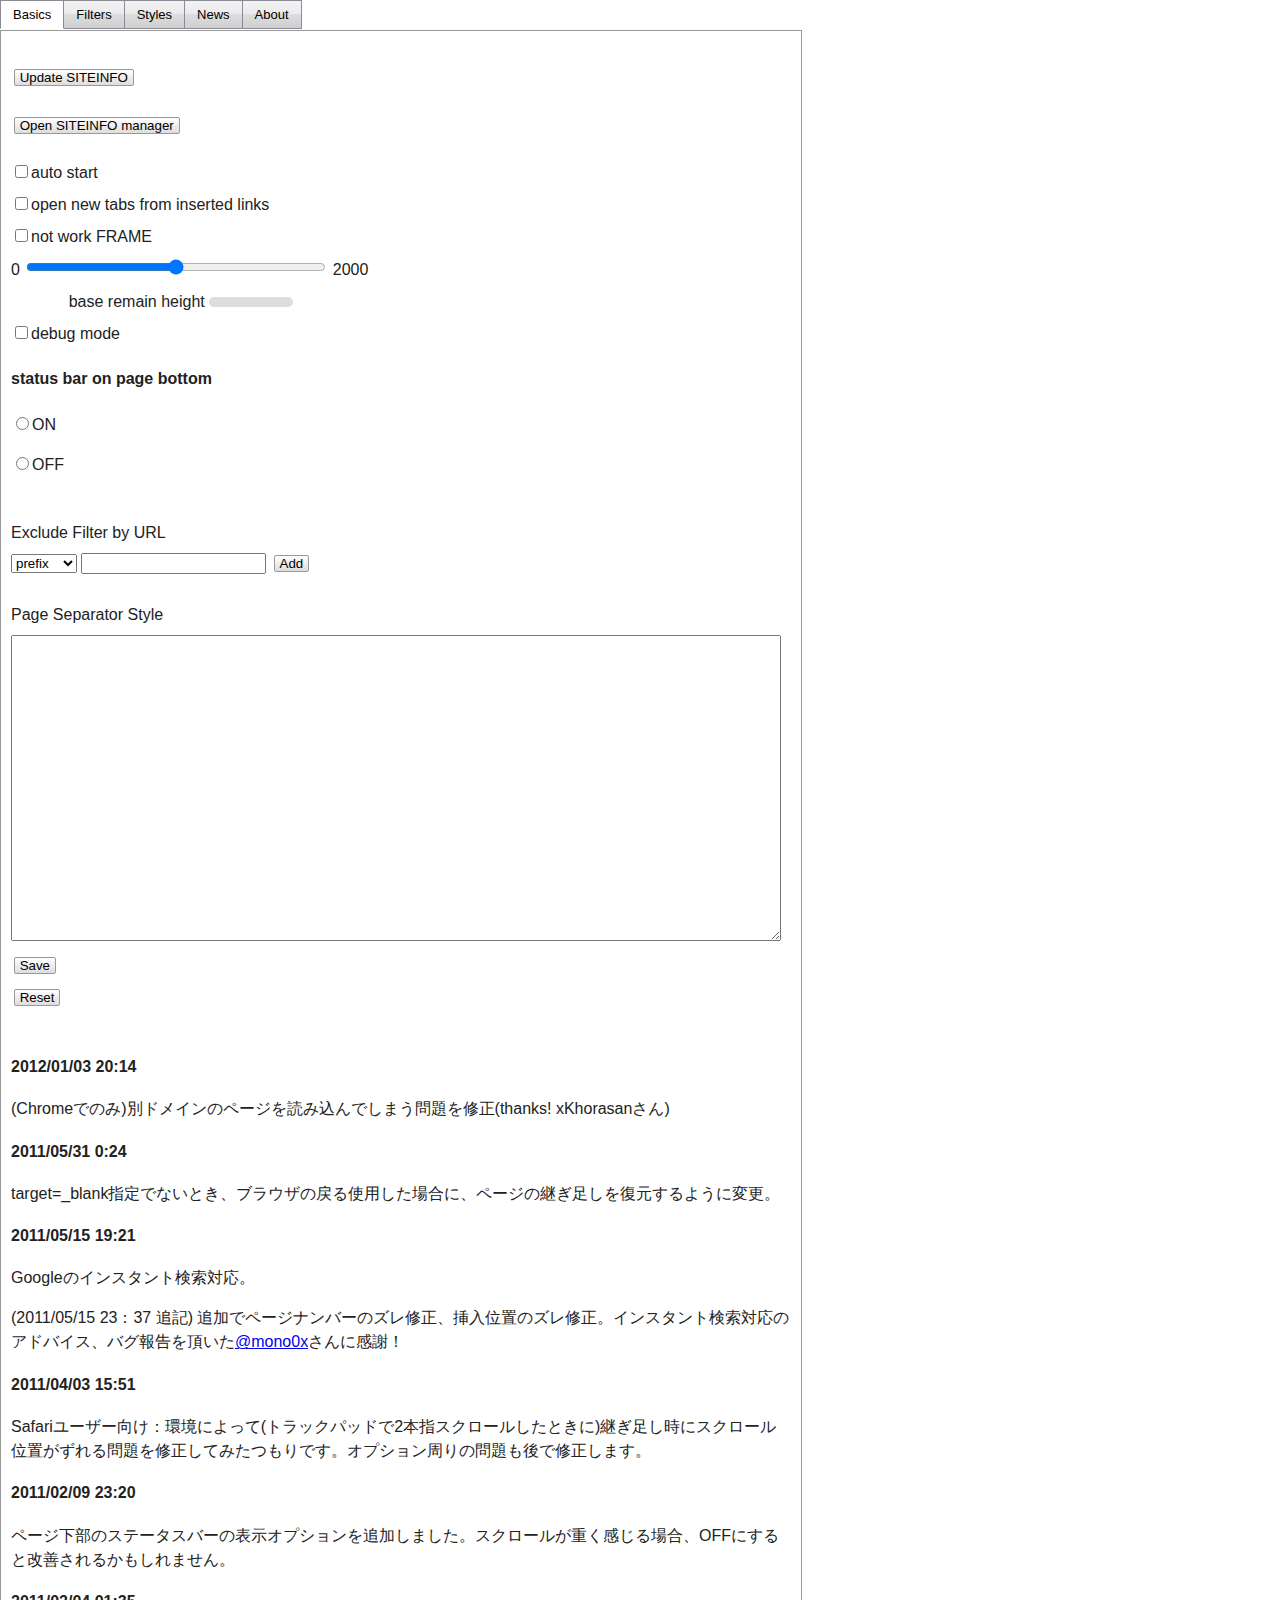
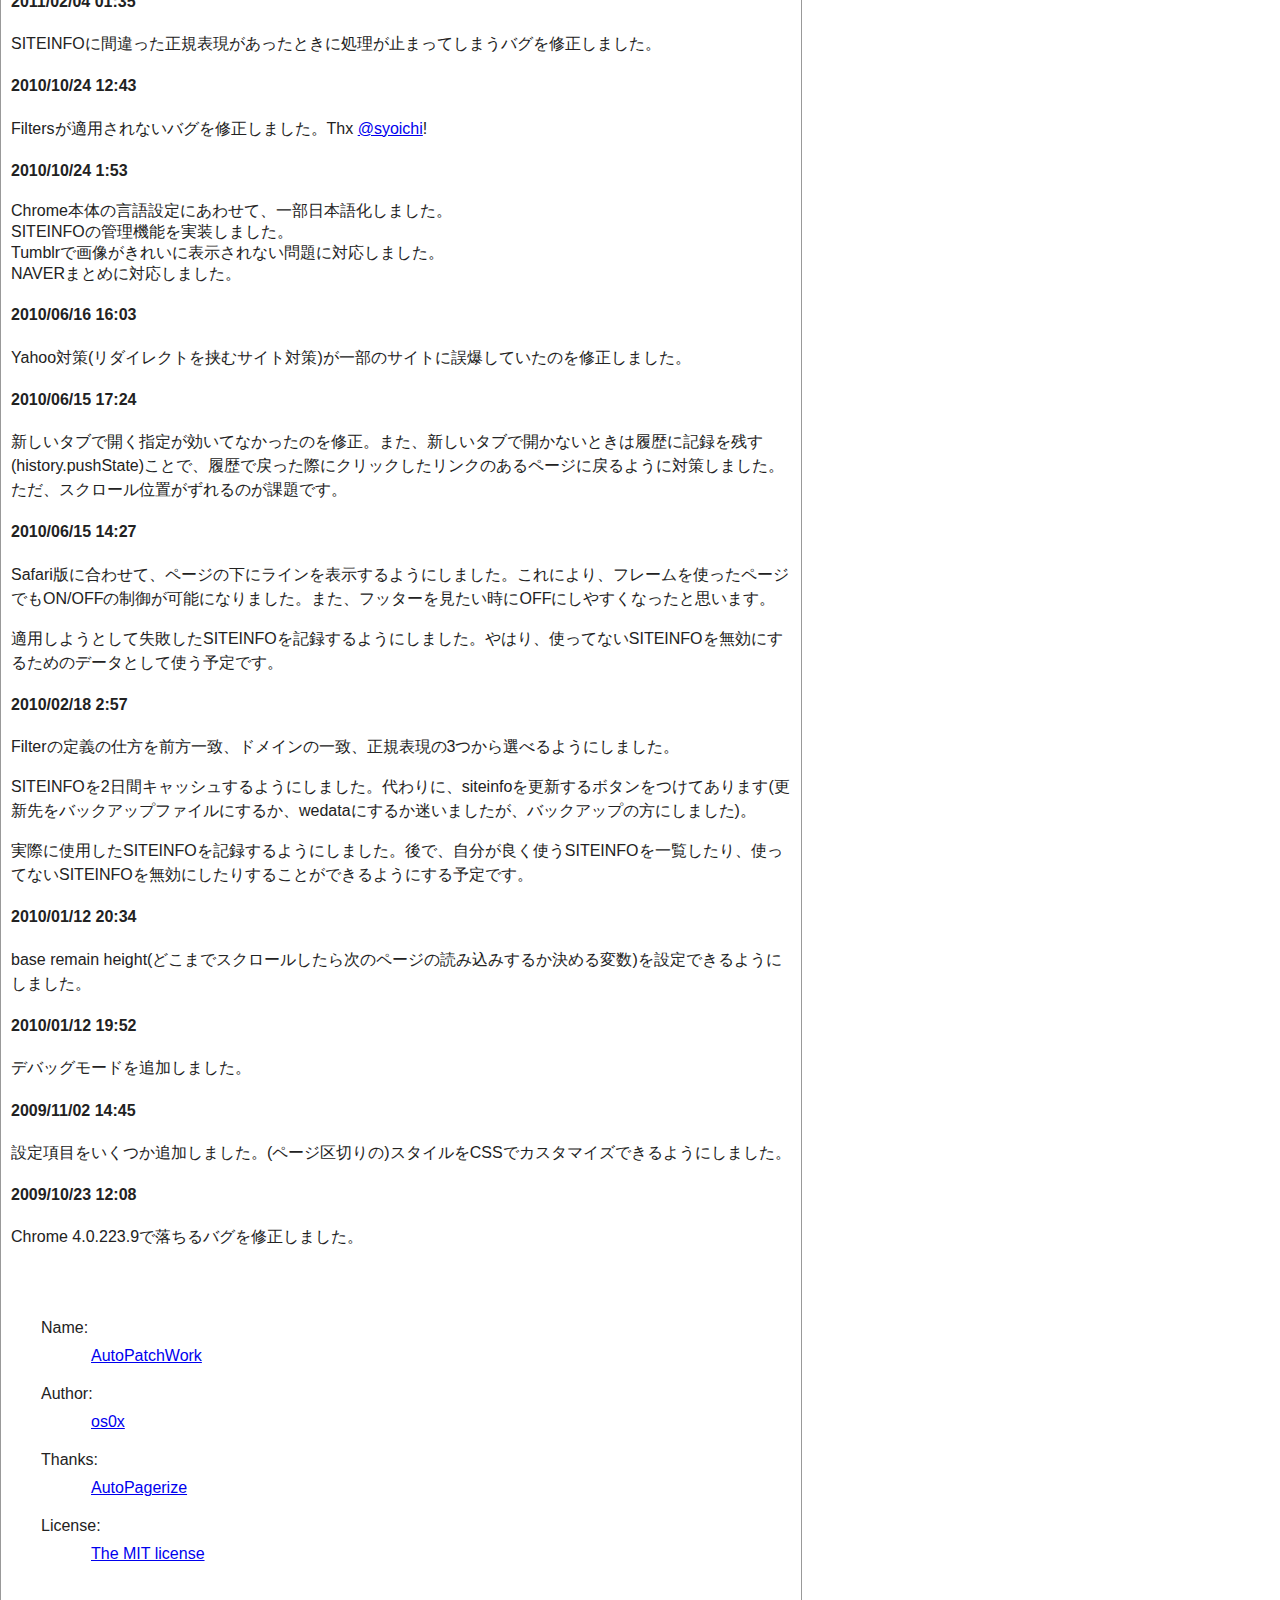
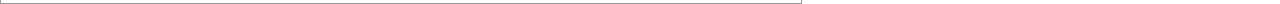
<file: AutoPatchWork.safariextension/options.html>
<!DOCTYPE html>
<html>
<head>
<meta charset="utf-8">
<title>AutoPatchWork</title>
<link href="css/option_page.css" rel="stylesheet" type="text/css">
<script type="text/javascript" src="js/x.js"></script>
<script type="text/javascript" src="js/tween2.js"></script>
<body>
<ul class="tabs" id="menu_tabs">
  <li class="basics"><a href="#basics" class="active"><span>Basics</span></a>
  <li class="filters"><a href="#filters"><span>Filters</span></a>
  <li class="styles"><a href="#styles"><span>Styles</span></a>
  <li class="news"><a href="#news"><span>News</span></a>
  <li class="about"><a href="#about"><span>About</span></a>
</ul>
<div id="container">
<div id="inner_container">
<section id="basics" class="content">
  <div class="buttons"><button id="update_siteinfo" class="MSG_update_siteinfo">Update SITEINFO</button><span id="update_siteinfo_output"></span></div>
  <div class="buttons"><button id="open_siteinfo_manager" class="MSG_open_siteinfo_manager">Open SITEINFO manager</button></div>
  <div><input type="checkbox" id="auto_start"><label for="auto_start" class="MSG_auto_start">auto start</label></div>
  <div><input type="checkbox" id="target_blank"><label for="target_blank" class="MSG_open_newtab">open new tabs from inserted links</label></div>
  <div><input type="checkbox" id="disable_iframe"><label for="disable_iframe" class="MSG_noiframe">not work FRAME</label></div>
  <div>
    <span class="mins">0</span>
    <input type="range" id="remain_height" max="2000" min="0" step="10">
    <span class="maxs">2000</span>
  </div>
  <div class="outputs">
    <label for="remain_height" class="MSG_remain_height">base remain height</label> <span class="outputs" id="remain_height_value"></span>
  </div>
  <div><input type="checkbox" id="debug_mode"><label for="debug_mode" class="MSG_debugmode">debug mode</label></div>
  <div>
    <h4 class="MSG_bottom_bar">status bar on page bottom</h4>
    <p><input type="radio" name="bar_status" id="bar_on" value="on"><label for="bar_on" class="MSG_bar_on">ON</label>
    <p><input type="radio" name="bar_status" id="bar_off" value="off"><label for="bar_off" class="MSG_bar_off">OFF</label>
  </div>
</section>
<section id="filters" class="content">
  <div class="MSG_exclude_filter">Exclude Filter by URL</div>
  <ul id="filter_list">
  </ul>
  <select id="filter_type">
    <option class="MSG_filter_prefix" value="prefix">prefix</option>
    <option class="MSG_filter_domain" value="domain">domain</option>
    <option class="MSG_filter_regexp" value="regexp">regexp</option>
  </select>
  <input type="text" id="filter_text" value="">
  <button id="add_filter" class="MSG_add">Add</button>
</section>
<section id="styles" class="content">
  <div class="MSG_separator_style">Page Separator Style</div>
  <textarea id="css_text"></textarea>
  <div><button id="apply_css" class="MSG_save">Save</button></div>
  <div><button id="reset_css" class="MSG_reset">Reset</button></div>
</section>
<section id="news" class="content">
  <ul>
    <li>
      <h4>2012/01/03 20:14</h4>
      <p>(Chromeでのみ)別ドメインのページを読み込んでしまう問題を修正(thanks! xKhorasanさん)
    </li>
  <li>
    <h4>2011/05/31 0:24</h4>
    <p>target=_blank指定でないとき、ブラウザの戻る使用した場合に、ページの継ぎ足しを復元するように変更。
  </li>
  <li>
    <h4>2011/05/15 19:21</h4>
    <p>Googleのインスタント検索対応。
    <p>(2011/05/15 23：37 追記) 追加でページナンバーのズレ修正、挿入位置のズレ修正。インスタント検索対応のアドバイス、バグ報告を頂いた<a href="https://twitter.com/mono0x">@mono0x</a>さんに感謝！
  </li>
  <li>
    <h4>2011/04/03 15:51</h4>
    <p>Safariユーザー向け：環境によって(トラックパッドで2本指スクロールしたときに)継ぎ足し時にスクロール位置がずれる問題を修正してみたつもりです。オプション周りの問題も後で修正します。
  </li>
  <li>
    <h4>2011/02/09 23:20</h4>
    <p>ページ下部のステータスバーの表示オプションを追加しました。スクロールが重く感じる場合、OFFにすると改善されるかもしれません。
  </li>
  <li>
    <h4>2011/02/04 01:35</h4>
    <p>SITEINFOに間違った正規表現があったときに処理が止まってしまうバグを修正しました。
  </li>
  <li>
    <h4>2010/10/24 12:43</h4>
    <p>Filtersが適用されないバグを修正しました。Thx <a href="http://twitter.com/syoichi/status/28557748256" target="_blank">@syoichi</a>!
  </li>
  <li>
    <h4>2010/10/24 1:53</h4>
    <ul>
    <li>Chrome本体の言語設定にあわせて、一部日本語化しました。
    <li>SITEINFOの管理機能を実装しました。
    <li>Tumblrで画像がきれいに表示されない問題に対応しました。
    <li>NAVERまとめに対応しました。
    </ul>
  </li>
  <li>
    <h4>2010/06/16 16:03</h4>
    <p>Yahoo対策(リダイレクトを挟むサイト対策)が一部のサイトに誤爆していたのを修正しました。</p>
  </li>
  <li>
    <h4>2010/06/15 17:24</h4>
    <p>新しいタブで開く指定が効いてなかったのを修正。また、新しいタブで開かないときは履歴に記録を残す(history.pushState)ことで、履歴で戻った際にクリックしたリンクのあるページに戻るように対策しました。ただ、スクロール位置がずれるのが課題です。</p>
  </li>
  <li>
    <h4>2010/06/15 14:27</h4>
    <p>Safari版に合わせて、ページの下にラインを表示するようにしました。これにより、フレームを使ったページでもON/OFFの制御が可能になりました。また、フッターを見たい時にOFFにしやすくなったと思います。</p>
    <p>適用しようとして失敗したSITEINFOを記録するようにしました。やはり、使ってないSITEINFOを無効にするためのデータとして使う予定です。</p>
  </li>
  <li>
    <h4>2010/02/18 2:57</h4>
    <p>Filterの定義の仕方を前方一致、ドメインの一致、正規表現の3つから選べるようにしました。</p>
    <p>SITEINFOを2日間キャッシュするようにしました。代わりに、siteinfoを更新するボタンをつけてあります(更新先をバックアップファイルにするか、wedataにするか迷いましたが、バックアップの方にしました)。</p>
    <p>実際に使用したSITEINFOを記録するようにしました。後で、自分が良く使うSITEINFOを一覧したり、使ってないSITEINFOを無効にしたりすることができるようにする予定です。</p>
  </li>
  <li>
    <h4>2010/01/12 20:34</h4>
    <p>base remain height(どこまでスクロールしたら次のページの読み込みするか決める変数)を設定できるようにしました。</p>
  </li>
  <li>
    <h4>2010/01/12 19:52</h4>
    <p>デバッグモードを追加しました。</p>
  </li>
  <li>
    <h4>2009/11/02 14:45</h4>
    <p>設定項目をいくつか追加しました。(ページ区切りの)スタイルをCSSでカスタマイズできるようにしました。</p>
  </li>
  <li>
    <h4>2009/10/23 12:08</h4>
    <p>Chrome 4.0.223.9で落ちるバグを修正しました。</p>
  </li>
  </ul>
</section>
<section id="about" class="content">
  <dl>
    <dt>Name:<dt>
    <dd><a href="https://github.com/os0x/AutoPatchWork" target="_blank">AutoPatchWork</a></dd>
    <dt>Author:<dt>
    <dd><a href="http://os0x.heteml.jp/" target="_blank">os0x</a></dd>
    <dt>Thanks:<dt>
    <dd><a href="http://autopagerize.net/" target="_blank">AutoPagerize</a></dd>
    <dt>License:<dt>
    <dd><a href="http://os0x.mit-license.org/" target="_blank">The MIT license</a></dd>
  </dl>
</section>
</div>
</div>
<script src="js/options.js"></script>
</body>
</html>
</file>
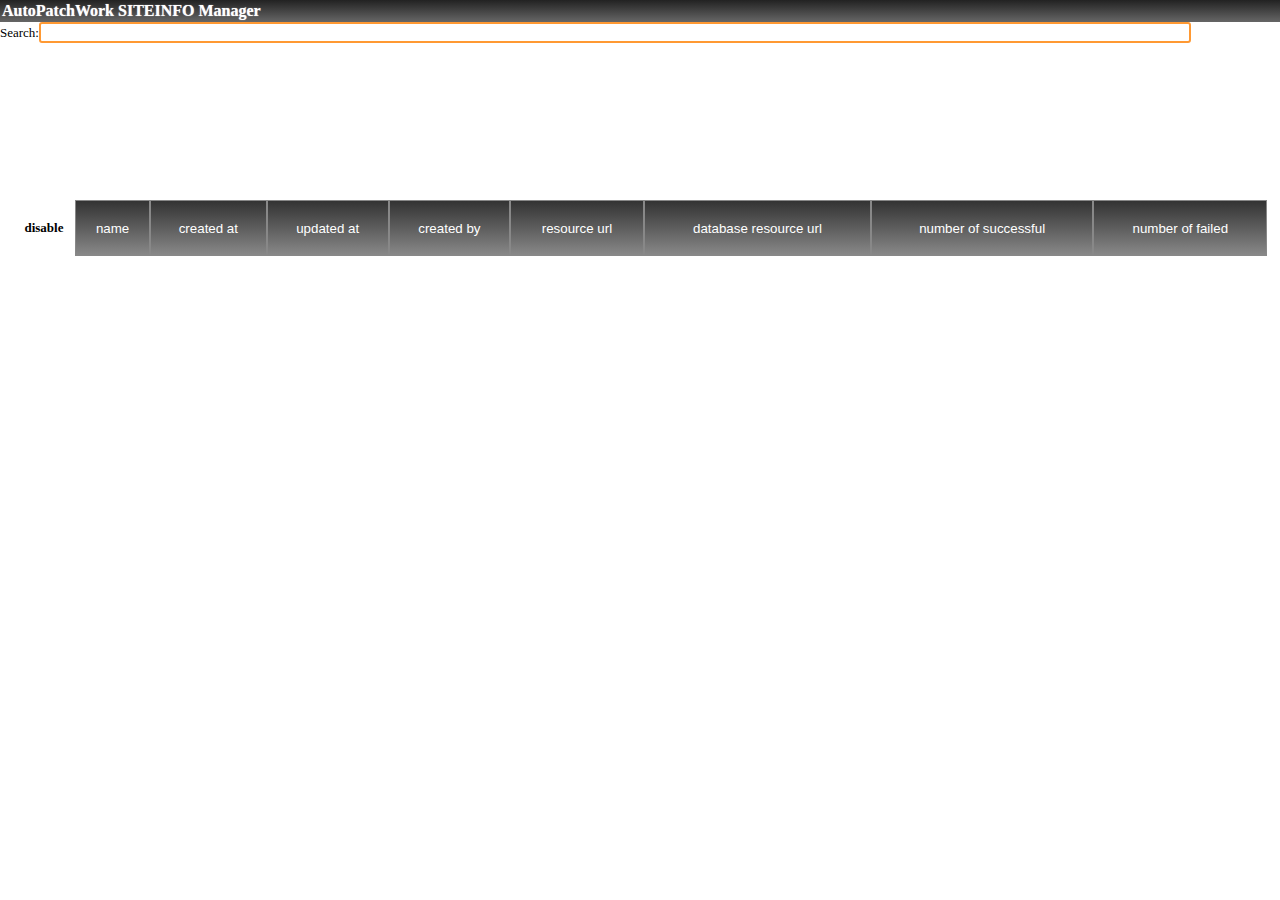
<file: AutoPatchWork.safariextension/siteinfo_manager.html>
<!DOCTYPE html>
<html>
<head>
<meta charset="utf-8">
<title>AutoPatchWork SITEINFO Manager</title>
<link href="css/AutoPatchWork.bar.css" rel="stylesheet" type="text/css">
<style>
body,ul,ol,dl,li,dd,dt,p,div,h1,h2,h3,h4,h5,h6{
margin:0;
padding:0;
}
.top{
position:fixed;
top:0px;
background:#fff;
width:100%;
font-size:small;
}
.top h1{
color:#fff;
background: #222;
background: -webkit-gradient(linear, left top, left bottom, from(#222), to(#666));
font-size:medium;
text-shadow:0px 0px 1px #cccccc;
padding:2px;
}
#siteinfo_table{
margin: 200px 0 0.5em 1em;
overflow:auto;
width:98%;
border-collapse:collapse;
font-size:small;
}
#siteinfo_table td{
border:1px solid #996633;
}

#siteinfo_view{
position:fixed;
top:-2000px;
bottom:2000px;
left:0px;
right:0px;
background:rgba(255,255,255, 0.8);
/*display:none;*/
-moz-transition: all 0.3s ease-in-out; /* Firefox */
-webkit-transition: all 0.3s ease-in-out; /* Safari and Chrome */
-o-transition: all 0.3s ease-in-out;  /* Opera */
transition: all 0.3s ease-in-out; /* Browsers that Support it */
}

#siteinfo_view > dl{
border:5px solid #996633;
border-radius:15px;
padding:10px;
margin:5px auto;
width:95%;
background:#fff;
position:relative;
}

#siteinfo_view dt,
#siteinfo_view dd{
padding:4px;
display:inline-block;
}
#siteinfo_view dl > dt{
width:18%;
}
#siteinfo_view dl > dd{
width:78%;
}
#siteinfo_view dl > dd > dl > dt{
width:16%;
}
#siteinfo_view dl > dd > dl > dd{
width:80%;
background:#ffffff;
}


#siteinfo_view textarea{
width:100%;
min-height:3em;
background:#eee;
}
#siteinfo_view textarea[readonly="readonly"]{
background:#eee;
resize:none;
border:none;
outline:none;
}
#siteinfo_view textarea[data-modified="modified"]{
background:#ece;
}
#siteinfo_table tr[data-modified="modified"]{
background:#ece;
}
.name button{
background: #eee;
background: -webkit-gradient(linear, left top, left bottom, from(#eee), to(#fff));
color:#222;
border:1px solid #aaa;
cursor:pointer;
width:100%;
margin:0;
}

#siteinfo_nav a:hover{
background:#993333;
color:#ffffff;
}
#siteinfo_nav a:target{
background:#6c521c;
color:#ffffff;
}
#siteinfo_nav a{
text-decoration:none;
background:#e8d2a6;
display:inline-block;
color:#404040;
margin:1px 3px;
padding:1px;
border-radius:4px;
-webkit-border-radius:4px;
min-width:1.5em;
border:none;
text-align:center;
font-weight:bold;
font-size:small;
}
#siteinfo_search_input{
width:90%;
border:2px solid #ff9933;
border-radius:3px;
-webkit-border-radius:3px;
}
#siteinfo_head th{
	margin:0;
	padding:0;
}
#siteinfo_head th button{
	background: #333;
	background: -webkit-gradient(linear, left top, left bottom, from(#333), to(#888));
	border:1px solid #888;
	cursor:pointer;
	color:#fff;
	width:100%;
	height:4.2em;
	margin:0;
	display:block;
}
#siteinfo_head th button.c-down:before{
	content:'▼';
}
#siteinfo_head th button.c-up:before{
	content:'▲';
}
#siteinfo_head th button.c-down{
	background: #ddd;
	background: -webkit-gradient(linear, left top, left bottom, from(#fff), to(#ccc));
	color:#222;
}
#siteinfo_head th button.c-up{
	background: #ddd;
	background: -webkit-gradient(linear, left top, left bottom, from(#ccc), to(#fff));
	color:#222;
}
</style>
</head>
<body>
<div class="top">
	<h1>AutoPatchWork SITEINFO Manager</h1>
	<p><label for="siteinfo_search_input">Search:</label><input type="search" id="siteinfo_search_input"></p>
	<ul id="siteinfo_nav">
	</ul>
</div>
<table id="siteinfo_table">
<thead>
<tr id="siteinfo_head">
<th></th>
<th>disable</th>
<th><button>name</button></th>
<th><button>created at</button></th>
<th><button>updated at</button></th>
<th><button>created by</button></th>
<th><button>resource url</button></th>
<th><button>database resource url</button></th>
<th><button>number of successful</button></th>
<th><button>number of failed</button></th>
</tr>
</thead>
<tbody>
</tbody>
</table>
<table style="display:none;"><tbody id="tmpl_siteinfo_body"><tr>
<td class="index"></td>
<td class="onoff"><input type="checkbox" class="onoff"></td>
<td class="name"><button></button></td>
<td class="created_at"></td>
<td class="updated_at"></td>
<td class="created_by"></td>
<td class="resource_url"></td>
<td class="database_resource_url"></td>
<td class="number_of_successful"></td>
<td class="number_of_failed"></td>
</tr></tbody></table>

<div id="siteinfo_view"></div>

<script src="js/Storage.js"></script>
<script src="includes/AutoPatchWork.js"></script>
<script src="js/siteinfo_manager.js"></script>

</body>
</html>
</file>
<file: AutoPatchWork.safariextension/css/option_page.css>
body{
width:800px;
color:#222222;
font-family: Arial, Helvetica, sans-serif;
}
body, ul, li, section, div, button{
margin:0;
padding:0;
}
ul{
list-style-type:none;
}
body {
-webkit-box-orient:vertical;
-webkit-box-direction:normal;
}
section.content > ul{
list-style-type:none;
overflow:auto;
}
section p{
line-height:1.5;
}
section > div.buttons{
line-height:1.5;
margin:1.5em 0;
}
section > div{
line-height:1.5;
margin:0.5em 0;
}
section > p img{
display:inline-block;
vertical-align:text-top;
margin:0 5px;
}
section.content > ul > li{
margin-bottom:20px;
}
dt,dd{
margin:0px;
}
section.content div > dl > dd{
margin-bottom:20px;
}
section.content{
display:block;
padding:10px;
}
#filter_list input[type='text']{
width:300px;
}
div.box > dl{
overflow:auto;
/*width:386px;*/
}
#menu_tabs{
display:block;
z-index:100;
padding:0 0 0 1px;
}
#menu_tabs li{
display:inline-block;
margin:0px;
padding:0px;
}
#menu_tabs li a{
color:black;
text-decoration:none;
display: inline-block;
background: -webkit-gradient(linear, left top, left bottom, from(#F2F2F2), to(#CFCFCF), color-stop(0.5, #EBEBEB), color-stop(0.5, #DDDDDD));
padding: 6px 12px;
border:1px solid #898C95;
font-size:13px;
position:relative;
margin:0 0 1px -1px;
}
#menu_tabs li a.active{
background:white;
border-bottom:1px solid white;
z-index:100;
}
span.key,
kbd.key{
display:inline-block;
background:#334455;
color:#eeeeee;
padding:6px;
border:2px solid black;
-webkit-border-radius:4px;
font-size:x-large;
font-weight:bold;
}
dt.disabled .key,
li.disabled .key{
background:#cccccc;
border:2px solid #bbbbbb;
}
#container{
width:800px;
overflow:hidden;
z-index:10;
border:1px solid #999999;
}
h1{
background: -webkit-gradient(linear, left top, left bottom, from(#333333), to(#999999));
font-size:small;
border-top-left-radius:4px;
border-top-right-radius:4px;
margin:0px;
padding:3px 8px;
color:white;
text-shadow: 3px 3px 3px black;
line-height:1.4;
}
#container #inner_container{
vertical-align:top;
}
#inner_container section{
vertical-align:top;
display:inline-block;
margin:0;
white-space:normal;
width:780px;
}
section > div > fieldset{
/*display:inline-block;
border:1px solid #99ccff;
-webkit-border-radius:4px;
padding:1px 4px;
margin:3px;
width:99%;*/
display:block;
border:none;
padding:0;
margin:0;
}
optgroup{
background:#333333;
color:#ffffff;
}
optgroup > option{
color:#000000;
}
.content > .box{
display:inline-block;
vertical-align:top;
}
.content > .box > h3{
margin:0px;
padding:0 10px;
}
#about dl{
margin:30px;
}
#about dl dd{
margin:10px 0 20px 50px;
}
#css_text,
#config_text{
width:98%;
height:300px;
}
#advanced .margin{
margin:60px 0 0 0;
}
input:not([type="text"]),button,label{
cursor:pointer;
}
button{
-webkit-appearance: button;
background: -webkit-gradient(linear, 0% 0%, 0% 100%, from(white), to(#DDD));
border: 1px solid #999;
border-bottom-left-radius: 2px 2px;
border-bottom-right-radius: 2px 2px;
border-top-left-radius: 2px 2px;
border-top-right-radius: 2px 2px;
margin: 0.2em;
padding: 0px 5px;
}
button:hover:not([disabled]){
background: -webkit-gradient(linear, 0% 0%, 0% 100%, from(#ffffff), to(#99ccff));
}
button[disabled]{
cursor:default;
}
section.content > div.sub{
margin-left:2em;
}
#AccelerationValue{
min-width:4em;
width:4em;
}
input.input_button{
font-size:110%;
min-width:5em;
max-width:10em;
min-height:2em;
background:#ffffff;
border-top:#999999 2px solid;
border-left:#999999 2px solid;
border-right:#cccccc 1px solid;
border-bottom:#cccccc 1px solid;
}
.field_action button{
font-size:large;
width:90%;
padding:0.4em;
}
#cover{
position:fixed;
background-color:rgba(128,128,128,0.9);
z-index:10000;
top:0px;
left:0px;
display:none;
text-align:center;
}
#cover button{
font-size:large;
margin:1em;
}
#action_result{
min-height:40px;
}
.box textarea{
display:block;
width:90%;
height:3em;
}
.box input[type="text"]{
width:75%;
}
span.lt{
display:inline-block;
min-width:60px;
}
.box dl dt{
padding:.3em .2em;
border-top:#cccccc 1px solid;
border-left:#cccccc 1px solid;
border-right:#cccccc 1px solid;
}
.box dl dd{
padding:.3em .2em;
border-bottom:#cccccc 1px solid;
border-left:#cccccc 1px solid;
border-right:#cccccc 1px solid;
}
div.outputs{
display:block;
margin:0;
width:340px;
text-align:center;
}
div.outputs span.outputs{
background:#dddddd;
border-radius:5px;
display:inline-block;
padding:5px 10px;
min-width:4em;
}
input[type="range"]{
width:300px;
}
</file>
<file: AutoPatchWork.safariextension/css/AutoPatchWork.bar.css>
#AutoPatchWork-Bar{
	position:fixed !important;
	bottom:0px !important;
	left:0px !important;
	right:0px !important;
	height:0px !important;
	background:rgba(0,255,0,0) !important;
	border-top   :12px solid rgba(0, 255, 0, 0.01) !important;
	border-bottom: 1px solid rgba(0, 255, 0,    1) !important;
	color:rgba(0,0,0,0) !important;
	z-index:10000 !important;
	text-align:right;
}
#AutoPatchWork-Bar.off{
	border-top   : 2px solid rgba(128, 128, 128, 0.1) !important;
	border-bottom: 2px solid rgba(128, 128, 128, 0.1) !important;
	margin-top:9px;
}
#AutoPatchWork-Bar:hover{
	border-top-width:0px !important;
	height:24px !important;
	/*margin-top:-12px;*/
	color:rgba(0,0,0,1) !important;
	background-color:rgba(222,222,222,.75) !important;
}
#AutoPatchWork-Bar:hover:after{
	position:absolute;
	display:block;
	top:0px !important;
	left:10px !important;
	content:"AutoPatchWork / ON" !important;
	font-size:15px !important;
}
#AutoPatchWork-Bar.loading{
	-webkit-animation-name: loading;
	-webkit-animation-duration: 1s;
	-webkit-animation-iteration-count:infinite;
	animation-name: loading;
	animation-duration: 1s;
	animation-iteration-count:infinite;
}
@-webkit-keyframes loading {
	from {
		border-top-color   :rgba(0, 255, 255, 0.75);
		border-bottom-color:rgba(0, 128, 255, 0.75);
		border-top-width:1px;
		border-bottom-width:12px;
	}
	to {
		border-top-color   :rgba(0, 128, 255, 0.75);
		border-bottom-color:rgba(0, 128, 255, 0.75);
		border-top-width:12px;
		border-bottom-width:1px;
	}
}
@keyframes loading {
	from {
		border-top-color   :rgba(0, 255, 255, 0.75);
		border-bottom-color:rgba(0, 128, 255, 0.75);
		border-top-width:1px;
		border-bottom-width:12px;
	}
	to {
		border-top-color   :rgba(0, 128, 255, 0.75);
		border-bottom-color:rgba(0, 128, 255, 0.75);
		border-top-width:12px;
		border-bottom-width:1px;
	}
}
#AutoPatchWork-Bar.terminated{
	border-top   :12px solid rgba(255, 128, 64, .5) !important;
	border-bottom: 1px solid rgba(255, 128, 64, .5) !important;
}
#AutoPatchWork-Bar.error{
	border-top   :12px solid rgba(255, 0, 0, .5) !important;
	border-bottom: 1px solid rgba(255, 0, 0, .5) !important;
}
#AutoPatchWork-Bar.loading:hover:after{
	content:"loading..." !important;
}
#AutoPatchWork-Bar.terminated:hover:after{
	content:"terminated." !important;
}
#AutoPatchWork-Bar.error:hover:after{
	content:"error" !important;
}
#AutoPatchWork-Bar.remove{
	display:none !important;
}
#AutoPatchWork-Bar.off:hover:after{
	content:"AutoPatchWork / OFF" !important;
	color:#444 !important;
}
#AutoPatchWork-Bar button{
	display:none;
}
#AutoPatchWork-Bar:hover button{
	display:inline-block;
	background: #222;
	background: -webkit-gradient(linear, left top, left bottom,from(#222),to(#666));
	color:#fff;
	height:22px;
	border:1px solid #aaa;
	cursor:pointer;
	margin:0px 0px 0px 10px;
	width:160px;
}
</file>
